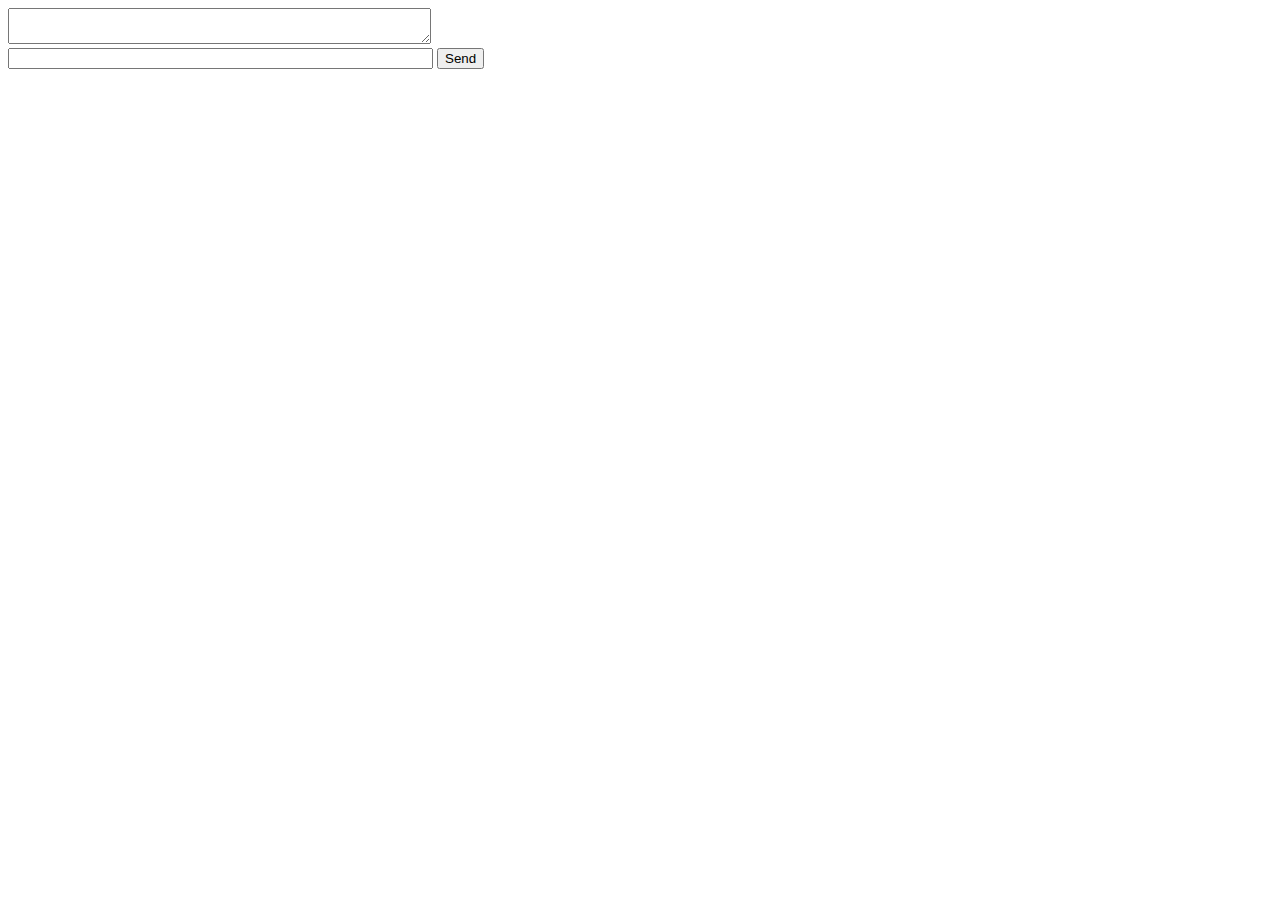
<file: src/main/java/main/default.html>
<!DOCTYPE html>
<html>
<head>
<meta charset="ISO-8859-1">
<title>Insert title here</title>
<script type="text/javascript">
	var websocket = new Websocket("ws://localhost:8080/Projet""))
</script>


</head>
<body>

<textarea id="messagesTextArea" readonly=" rows="10" cols="50"></textarea><br/>
<input type="text" id="messageText" size="50" /> 
<input type="button" value="Send" onclick="sendMessage();" />

</body>
</html>
</file>
